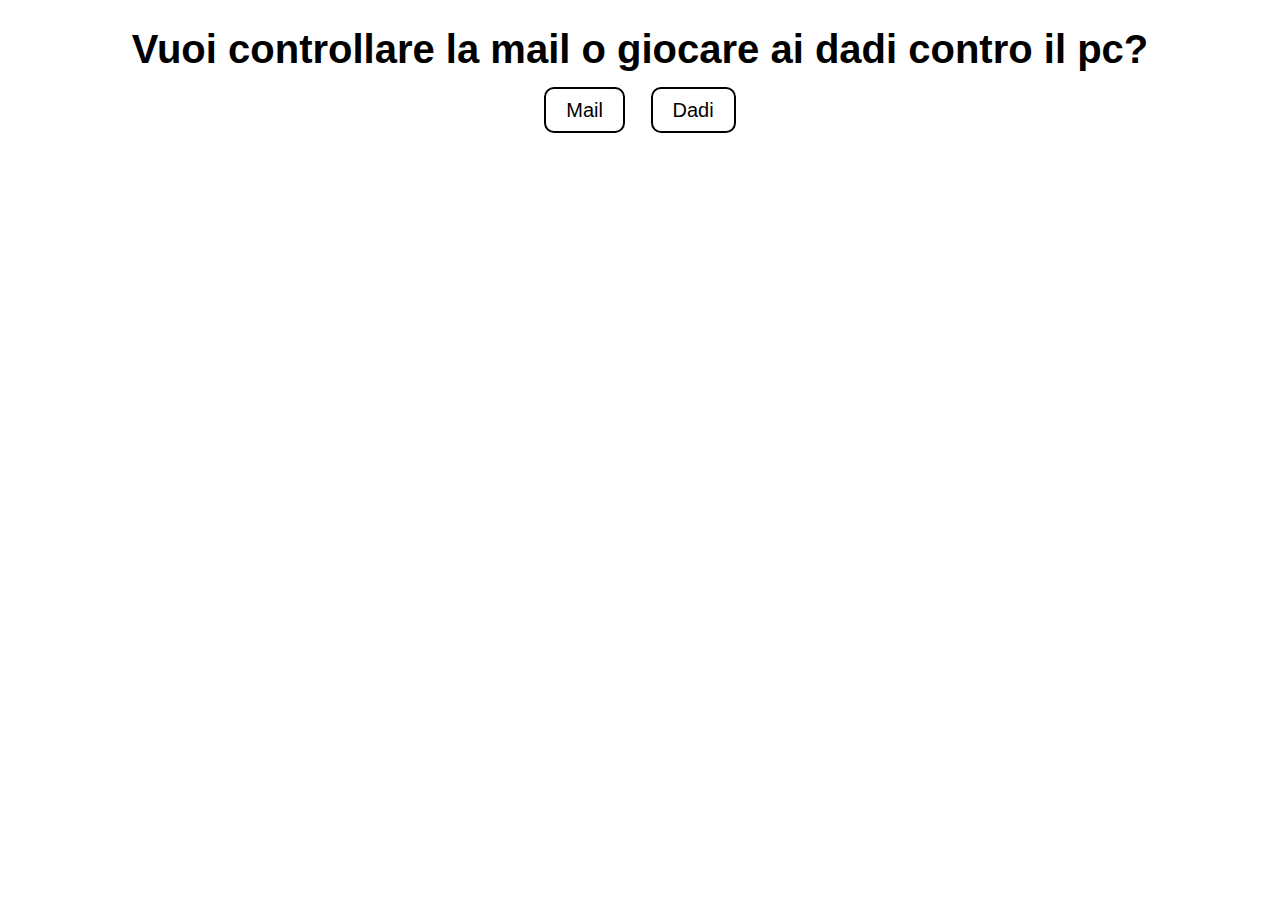
<file: index.html>
<!DOCTYPE html>
<html lang="en">
<head>
    <meta charset="UTF-8">
    <meta http-equiv="X-UA-Compatible" content="IE=edge">
    <meta name="viewport" content="width=device-width, initial-scale=1.0">
    <title>Mail - Dadi</title>
    <link rel="stylesheet" href="style.css">
</head>
<body>
    <h1>Vuoi controllare la mail o giocare ai dadi contro il pc?</h1>
    <a href="./mail/mail.html">Mail</a>
    <a href="./dadi/dadi.html">Dadi</a>
</body>
</html>
</file>
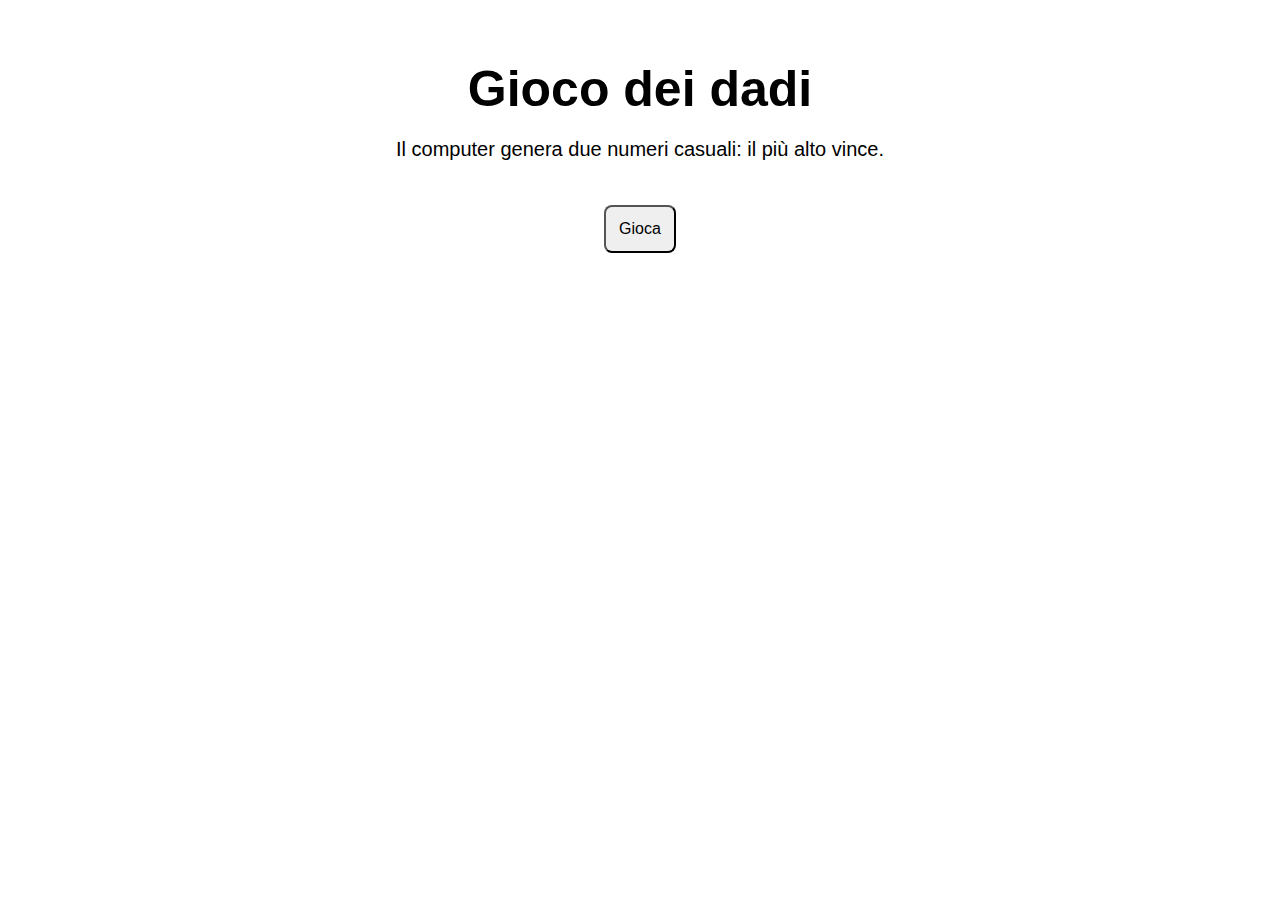
<file: dadi/index.html>
<!DOCTYPE html>
<html lang="en">
<head>
    <meta charset="UTF-8">
    <meta http-equiv="X-UA-Compatible" content="IE=edge">
    <meta name="viewport" content="width=device-width, initial-scale=1.0">
    <title>Dadi</title>
    <link rel="stylesheet" href="./css/style.css">
</head>
<body>
    <h1>Gioco dei dadi</h1>
    <p>Il computer genera due numeri casuali: il pi&ugrave; alto vince.</p>
    <div id="app">
        <button id="play">Gioca</button>
    </div>
    <script src="./javascript/script.js"></script>
</body>
</html>
</file>
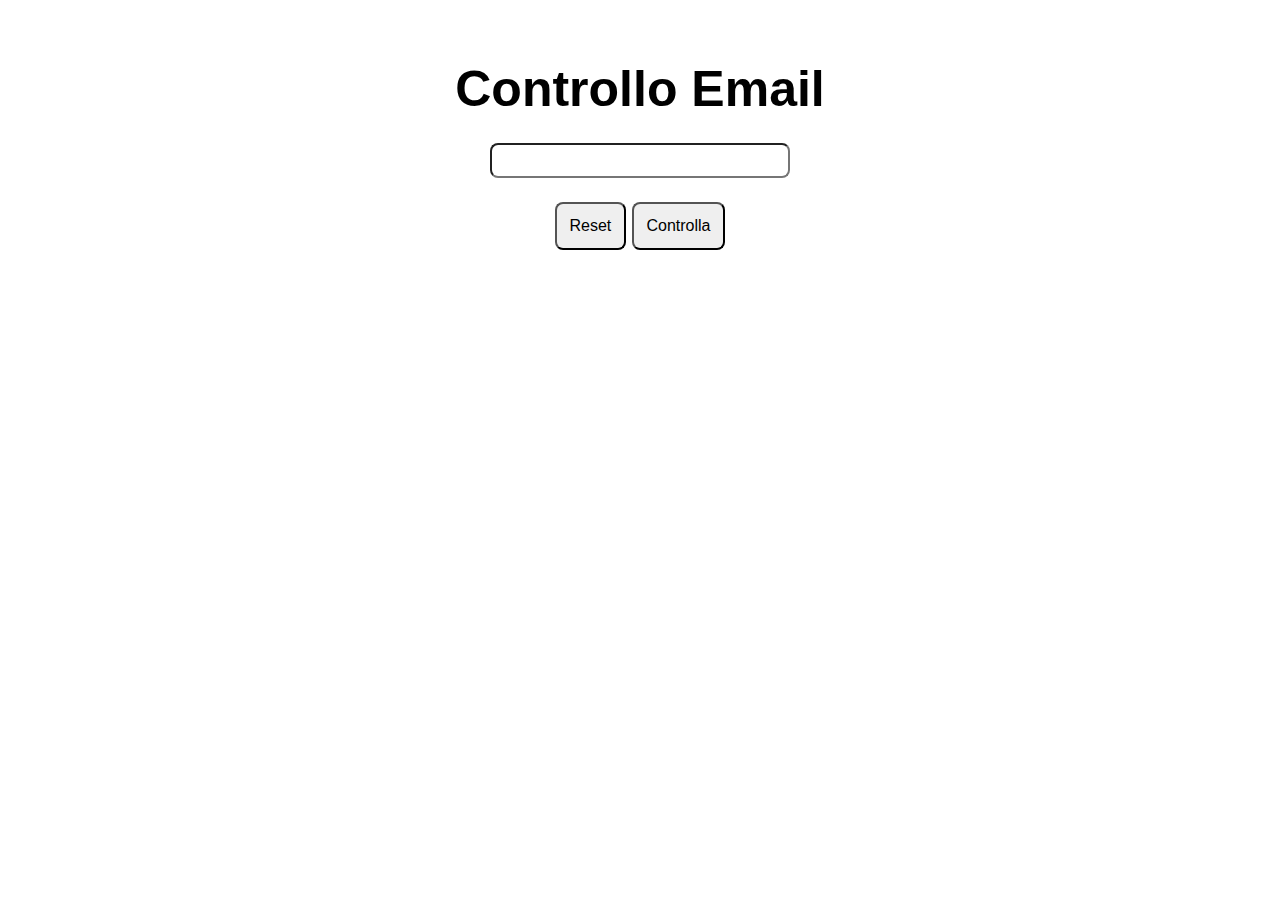
<file: mail/index.html>
<!DOCTYPE html>
<html lang="en">
<head>
    <meta charset="UTF-8">
    <meta http-equiv="X-UA-Compatible" content="IE=edge">
    <meta name="viewport" content="width=device-width, initial-scale=1.0">
    <title>Controllo Email</title>
    <link rel="stylesheet" href="./css/style.css">
</head>
<body>
    <h1>Controllo Email</h1>
    <div id="app">
        <form>
            <input type="email" id="userMail"> <br>
            <input type="reset" id="reset">
            <button type="button" id="check">Controlla</button>
        </form>
    </div>
    <script src="./javascript/script.js"></script>
</body>
</html>
</file>
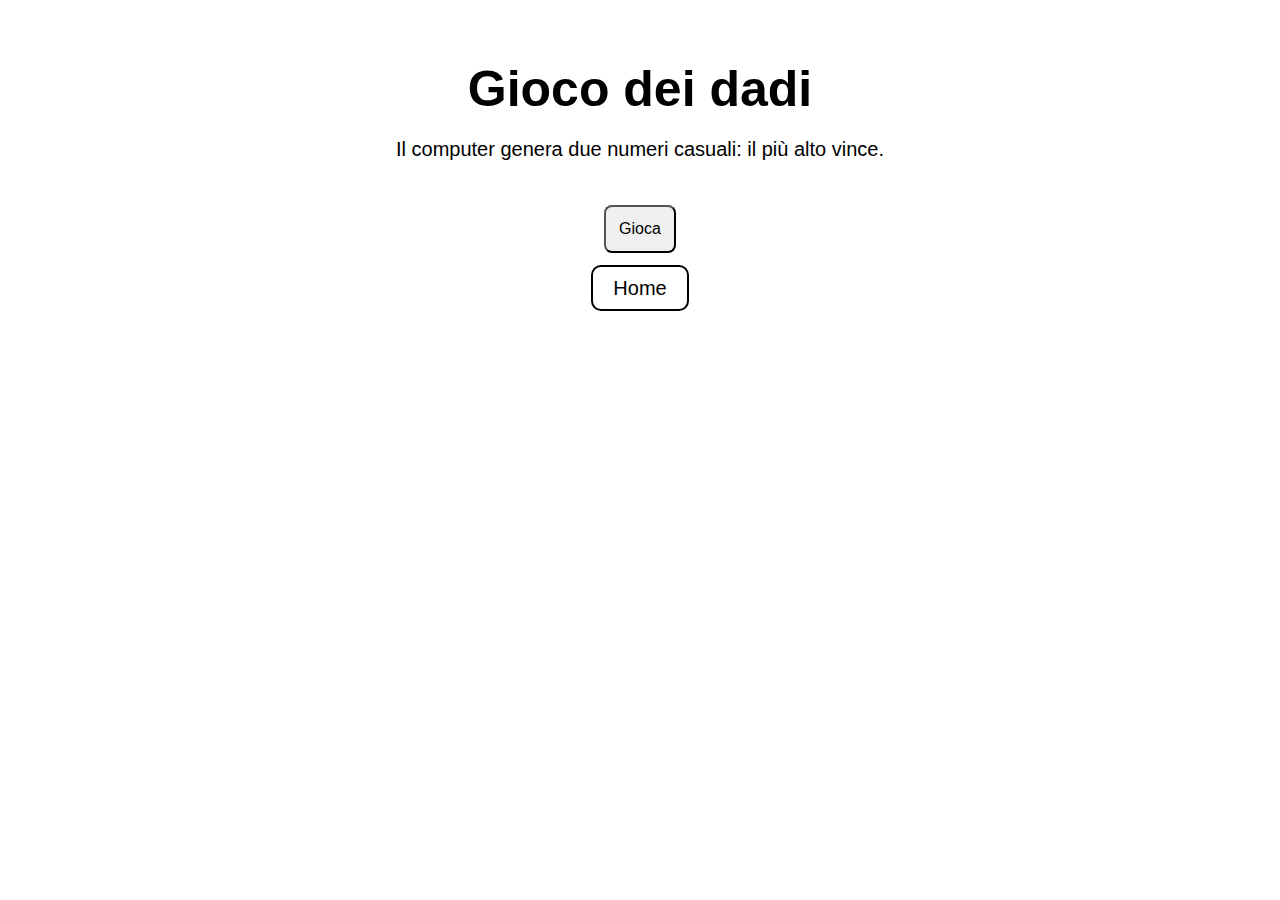
<file: dadi/dadi.html>
<!DOCTYPE html>
<html lang="en">
<head>
    <meta charset="UTF-8">
    <meta http-equiv="X-UA-Compatible" content="IE=edge">
    <meta name="viewport" content="width=device-width, initial-scale=1.0">
    <title>Dadi</title>
    <link rel="stylesheet" href="./css/style.css">
</head>
<body>
    <h1>Gioco dei dadi</h1>
    <p>Il computer genera due numeri casuali: il pi&ugrave; alto vince.</p>
    <div id="app">
        <button id="play">Gioca</button> <br>
        <a href="../index.html">Home</a>
    </div>
    <script src="./javascript/script.js"></script>
</body>
</html>
</file>
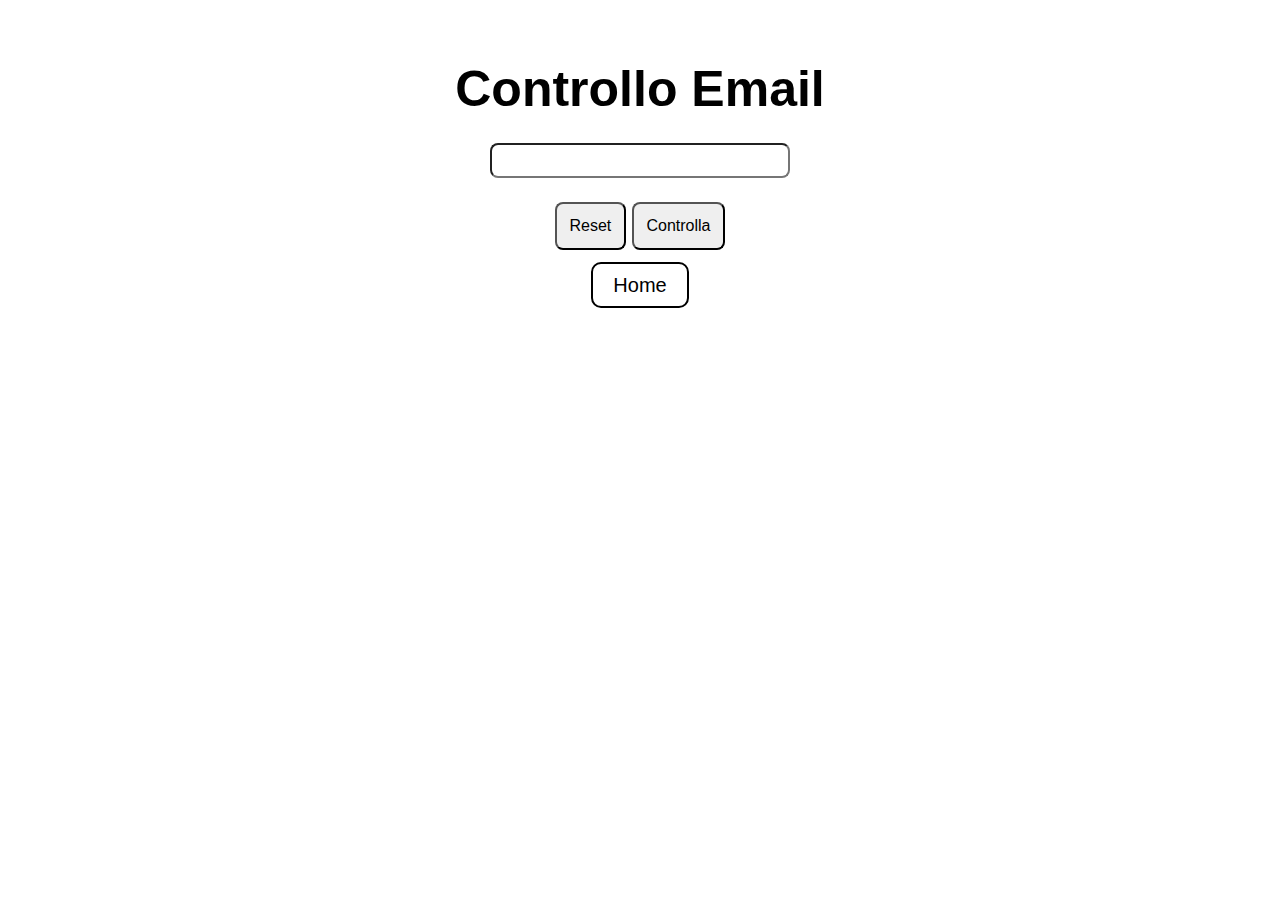
<file: mail/mail.html>
<!DOCTYPE html>
<html lang="en">
<head>
    <meta charset="UTF-8">
    <meta http-equiv="X-UA-Compatible" content="IE=edge">
    <meta name="viewport" content="width=device-width, initial-scale=1.0">
    <title>Controllo Email</title>
    <link rel="stylesheet" href="./css/style.css">
</head>
<body>
    <h1>Controllo Email</h1>
    <div id="app">
        <form>
            <input type="email" id="userMail"> <br>
            <input type="reset" id="reset">
            <button type="button" id="check">Controlla</button>
        </form>
        <a href="../index.html">Home</a>
    </div>
    <script src="./javascript/script.js"></script>
</body>
</html>
</file>
<file: style.css>
body{
    text-align: center;
    font-size: 20px;
    font-family: Arial, Helvetica, sans-serif;
}
a{
    text-decoration: none;
    color: black;
    margin: .5em;
    border: 2px solid black;
    padding: .5em 1em;
    border-radius: 10px;
}
</file>
<file: dadi/css/style.css>
*{
    margin: 0;
    padding: 0;
    box-sizing: border-box;
}
body{
    text-align: center;
    font-family: Arial, Helvetica, sans-serif;
    font-size: 20px;
}
h1{
    font-size: 2.5em;
    margin: 1.2em 0 .4em;
}
#play{
    font-size: .8em;
    padding: .8em;
    border-radius: 8px;
    margin: 1.5em;
    cursor: pointer;
}
p{
    margin: 1em;
}
a{
    text-decoration: none;
    color: black;
    margin: .5em;
    border: 2px solid black;
    padding: .5em 1em;
    border-radius: 10px;
}
</file>
<file: mail/css/style.css>
*{
    margin: 0;
    padding: 0;
    box-sizing: border-box;
}
body{
    font-family: Arial, Helvetica, sans-serif;
    text-align: center;
    font-size: 20px;
}
h1{
    font-size: 2.5em;
    margin: 1.2em 0 .5em;
}
h2{
    margin: 1em;
}
#userMail{
    width: 300px;
    height: 35px;
    text-align: center;
    margin-bottom: 1.5em;
    border-radius: 8px;
    font-size: .8em;
}
#reset, #check{
    font-size: .8em;
    padding: .8em;
    border-radius: 8px;
    margin-bottom: 1.5em;
}
a{
    text-decoration: none;
    color: black;
    margin: .5em;
    border: 2px solid black;
    padding: .5em 1em;
    border-radius: 10px;
}
</file>
